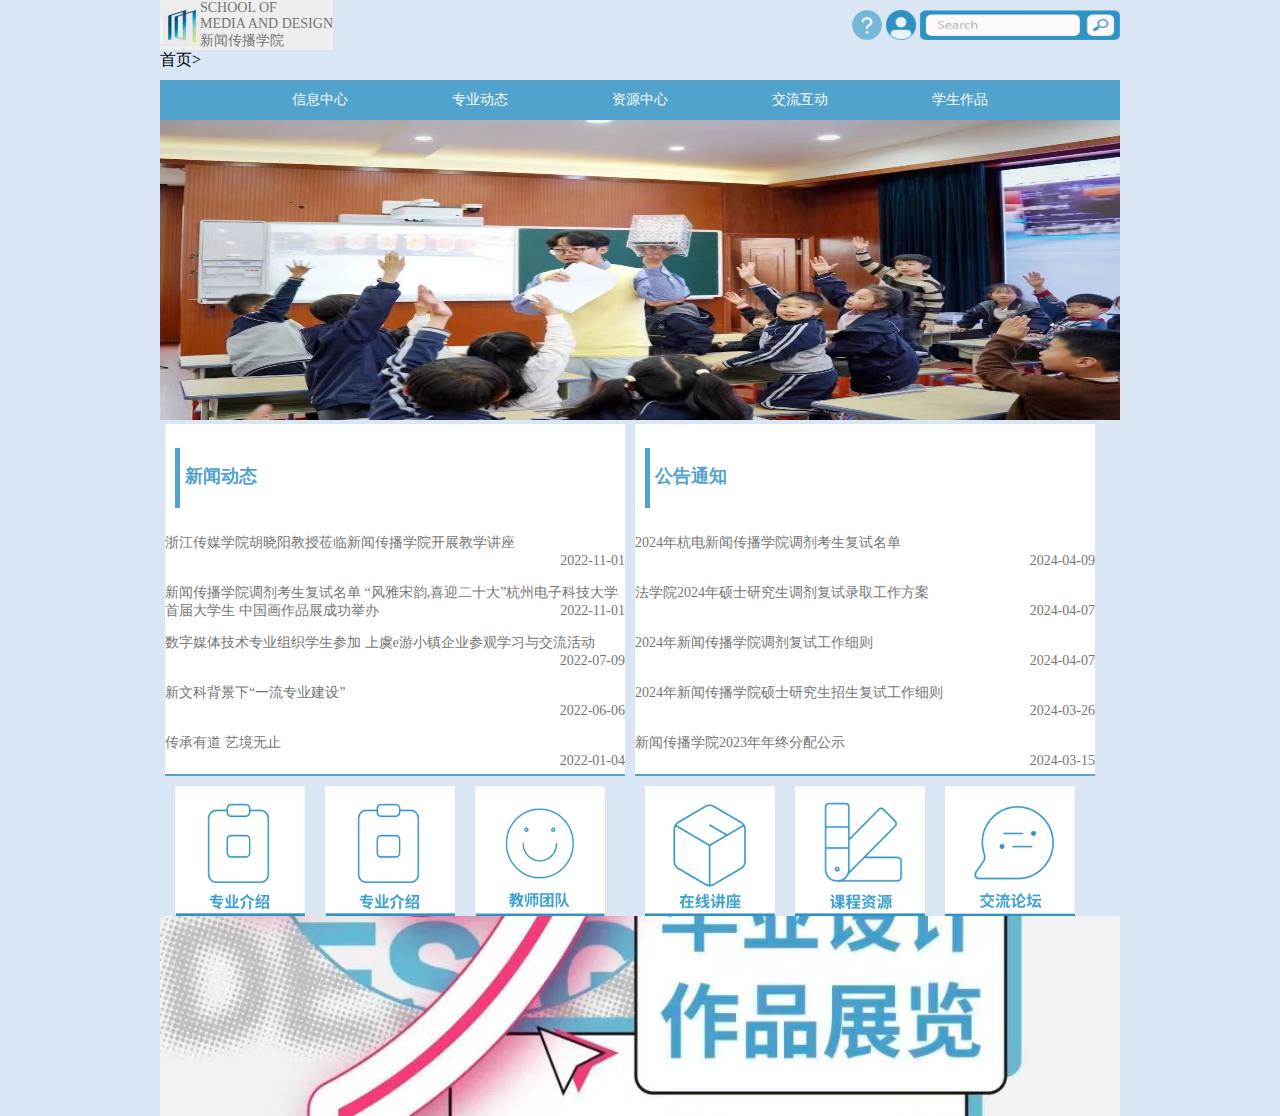
<file: index.html>
<!DOCTYPE html>
<html lang="en">
<head>
    <meta charset="UTF-8">
    <meta name="viewport" content="width=device-width, initial-scale=1.0">
    <title>新闻传播学院</title>
    <link rel="stylesheet" href="css/index.css">
</head>
<body>
    <div class="header">
        <div class="top">
            <div class="left">
                <div class="logo clearfix">
                    <img src="images/logo.jpg" alt="">
                    <p>SCHOOL OF <br>MEDIA AND DESIGN<br>
                        新闻传播学院
                    </p>
                </div>
            <p>首页></p>
            </div>
            <div class="right ">
                <img src="images/问号图标（透明底图）.png" alt="">
                <img src="images/登录图标（透明底图）.png" alt="">
                <img class="search" src="images/搜索框（透明底图）.png" alt="">
            </div>
        </div>
        <ul class="menu-list clearfix">
            <li><a href="index.html">信息中心</a>
                <ul class="child">
                    <li><a href="index.html">招生信息</a></li>
                    <li><a href="index.html">专业介绍</a></li>
                    <li><a href="index.html">教室团队</a></li>
                </ul>
            </li>
            <li><a href="info.html">专业动态</a>
                <ul class="child">
                    <li><a href="info.html">新闻动态</a></li>
                    <li><a href="info.html">学生活动</a></li>
                </ul>
            </li>
            <li><a href="#">资源中心</a>
                <ul class="child">
                    <li><a href="#">课程资料下载</a></li>
                    <li><a href="#">学术数据库</a></li>
                    <li><a href="#">在线图书馆</a></li>
                    <li><a href="#">讲座资源</a></li>
                </ul>
            </li>
            <li><a href="forum.html">交流互动</a>
                <ul class="child">
                    <li><a href="forum.html">论坛讨论区</a></li>
                    <li><a href="forum.html">问答系统</a></li>
                </ul>
            </li>
            <li><a href="works.html">学生作品</a>
                <ul class="child">
                    <li><a href="works.html">毕业设计</a></li>
                    <li><a href="works.html">竞赛作品</a></li>
                </ul>
            </li>
        </ul>
    </div>
    <div class="banner">
        <div class="main-img">
            <img src="images/微信图片_20240514192429.jpg" alt="">
            <!-- <div class="left">
                <img src="" alt="">
            </div>
            <div class="right">
                <img src="" alt="">
            </div> -->
        </div>
        <div class="new clearfix">
           <div class="act">
                <ul class="new-list">
                    <div class="top">
                        <h3 class="title">新闻动态</h3>
                    </div>
                    <li>
                        <span>浙江传媒学院胡晓阳教授莅临新闻传播学院开展教学讲座</span>
                        <p class="time">2022-11-01</p>
                    </li>
                    <li>
                        <span>新闻传播学院调剂考生复试名单
                            “风雅宋韵,喜迎二十大”杭州电子科技大学首届大学生 中国画作品展成功举办</span>
                        <p class="time">2022-11-01</p>
                    </li>
                    <li>
                        <span> 数字媒体技术专业组织学生参加 上虞e游小镇企业参观学习与交流活动</span>
                        <p class="time"> 2022-07-09</p>
                    </li>
                    <li>
                        <span>新文科背景下“一流专业建设”</span>
                        <p class="time">2022-06-06</p>
                    </li>
                    <li>
                        <span>传承有道 艺境无止</span>
                        <p class="time">2022-01-04</p>
                    </li>
                </ul>
                <ul class="img-list">
                    <li><img src="images/专业介绍.png" alt=""></li>
                    <li><img src="images/专业介绍.png" alt=""></li>
                    <li><img src="images/教师团队.png" alt=""></li>
                </ul>
           </div>
           <div class="notice">
            <ul class="new-list">
                <div class="top">
                    <h3 class="title">公告通知</h3>
                </div>
                <li>
                    <span>2024年杭电新闻传播学院调剂考生复试名单</span>
                    <p class="time"> 2024-04-09</p>
                </li>
                <li>
                    <span>法学院2024年硕士研究生调剂复试录取工作方案</span>
                    <p class="time">2024-04-07</p>

                </li>
                <li>
                    <span>2024年新闻传播学院调剂复试工作细则 </span>
                    <p class="time">2024-04-07</p>
                </li>
                <li>
                    <span>2024年新闻传播学院硕士研究生招生复试工作细则</span>
                    <p class="time">2024-03-26</p>
                </li>
                <li>
                    <span>新闻传播学院2023年年终分配公示 </span>
                    <p class="time">2024-03-15</p>
                </li>
            </ul>
            <ul class="img-list">
                <li><img src="images/在线讲座.png" alt=""></li>
                <li><img src="images/课程资源.png" alt=""></li>
                <li><img src="images/交流论坛.png" alt=""></li>
            </ul>
       </div>
      </div>
      <div class="img"></div>

    </div>
</body>
</html>
</file>
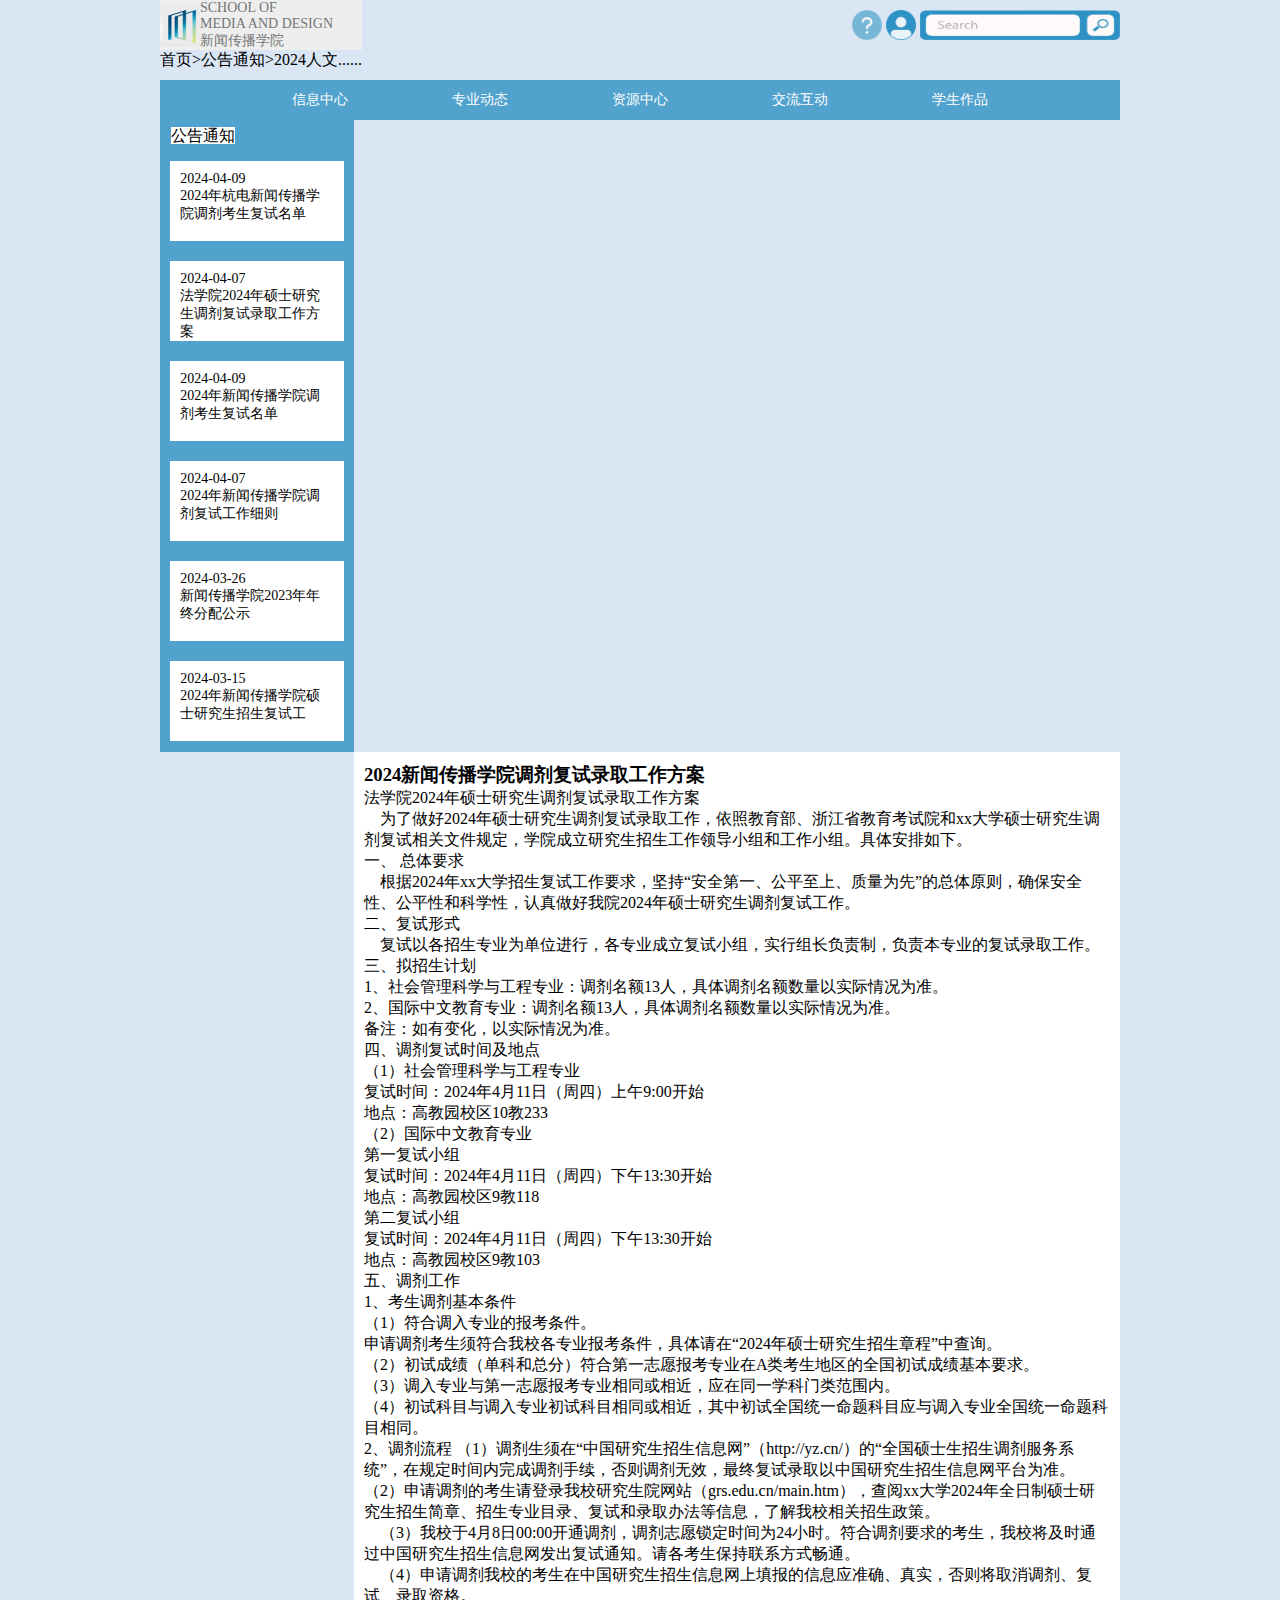
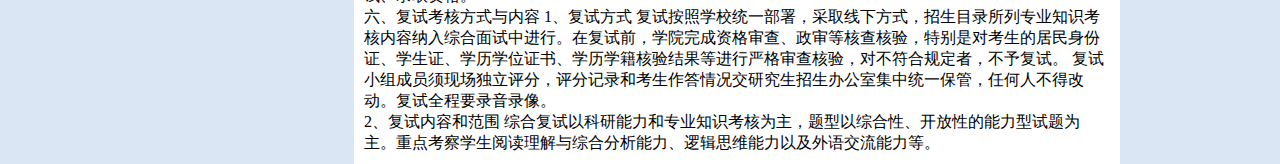
<file: info.html>
<!DOCTYPE html>
<html lang="en">

<head>
    <meta charset="UTF-8">
    <meta name="viewport" content="width=device-width, initial-scale=1.0">
    <title>新闻传播学院</title>
    <link rel="stylesheet" href="css/index.css">
    <link rel="stylesheet" href="css/info.css">
    <style>

    </style>
</head>

<body>
    <div class="header">
        <div class="top">
            <div class="left">
                <div class="logo clearfix">
                    <img src="images/logo.jpg" alt="">
                    <p>SCHOOL OF <br>MEDIA AND DESIGN<br>
                        新闻传播学院
                    </p>
                </div>
                <p>首页>公告通知>2024人文......</p>
            </div>
            <div class="right ">
                <img src="images/问号图标（透明底图）.png" alt="">
                <img src="images/登录图标（透明底图）.png" alt="">
                <img class="search" src="images/搜索框（透明底图）.png" alt="">
            </div>
        </div>
        <ul class="menu-list clearfix">
            <li><a href="index.html">信息中心</a>
                <ul class="child">
                    <li><a href="index.html">招生信息</a></li>
                    <li><a href="index.html">专业介绍</a></li>
                    <li><a href="index.html">教室团队</a></li>
                </ul>
            </li>
            <li><a href="info.html">专业动态</a>
                <ul class="child">
                    <li><a href="info.html">新闻动态</a></li>
                    <li><a href="info.html">学生活动</a></li>
                </ul>
            </li>
            <li><a href="#">资源中心</a>
                <ul class="child">
                    <li><a href="#">课程资料下载</a></li>
                    <li><a href="#">学术数据库</a></li>
                    <li><a href="#">在线图书馆</a></li>
                    <li><a href="#">讲座资源</a></li>
                </ul>
            </li>
            <li><a href="forum.html">交流互动</a>
                <ul class="child">
                    <li><a href="forum.html">论坛讨论区</a></li>
                    <li><a href="forum.html">问答系统</a></li>
                </ul>
            </li>
            <li><a href="works.html">学生作品</a>
                <ul class="child">
                    <li><a href="works.html">毕业设计</a></li>
                    <li><a href="works.html">竞赛作品</a></li>
                </ul>
            </li>
        </ul>
    </div>
    <div class="banner">

        <div class="left-ctn clearfix">
            <div class="top-list">
                <span>公告通知</span>
            </div>
            <ul class="list">
                <li>
                    <p>
                        <span>2024-04-09</span>
                        <br>
                        2024年杭电新闻传播学院调剂考生复试名单
                    </p>
                </li>
                <li>
                    <p>
                        <span>2024-04-07</span>
                        <br>
                        法学院2024年硕士研究生调剂复试录取工作方案
                    </p>
                </li>
                <li>
                    <p>
                        <span>2024-04-09</span>
                        <br>
                        2024年新闻传播学院调剂考生复试名单
                    </p>
                </li>
                <li>
                    <p>
                        <span>2024-04-07</span>
                        <br>
                        2024年新闻传播学院调剂复试工作细则
                    </p>
                </li>
                <li>
                    <p>
                        <span>2024-03-26</span>
                        <br>
                        新闻传播学院2023年年终分配公示
                    </p>
                </li>
                <li>
                    <p>
                        <span>2024-03-15</span>
                        <br>
                        2024年新闻传播学院硕士研究生招生复试工
                    </p>
                </li>
            </ul>
        </div>
        <div class="right-ctn clearfix">
            <h3 class="stitle">2024新闻传播学院调剂复试录取工作方案</h3>
            <p>
                法学院2024年硕士研究生调剂复试录取工作方案
<br>
&nbsp&nbsp&nbsp&nbsp为了做好2024年硕士研究生调剂复试录取工作，依照教育部、浙江省教育考试院和xx大学硕士研究生调剂复试相关文件规定，学院成立研究生招生工作领导小组和工作小组。具体安排如下。<br>
                一、	总体要求<br>
                &nbsp&nbsp&nbsp&nbsp根据2024年xx大学招生复试工作要求，坚持“安全第一、公平至上、质量为先”的总体原则，确保安全性、公平性和科学性，认真做好我院2024年硕士研究生调剂复试工作。<br>
                二、复试形式<br>
                &nbsp&nbsp&nbsp&nbsp复试以各招生专业为单位进行，各专业成立复试小组，实行组长负责制，负责本专业的复试录取工作。<br>
                三、拟招生计划<br>
                1、社会管理科学与工程专业：调剂名额13人，具体调剂名额数量以实际情况为准。<br>
                2、国际中文教育专业：调剂名额13人，具体调剂名额数量以实际情况为准。<br>
                备注：如有变化，以实际情况为准。<br>
                四、调剂复试时间及地点<br>
                （1）社会管理科学与工程专业<br>
                复试时间：2024年4月11日（周四）上午9:00开始<br>
                地点：高教园校区10教233<br>
                （2）国际中文教育专业<br>
                第一复试小组<br>
                复试时间：2024年4月11日（周四）下午13:30开始<br>
                地点：高教园校区9教118<br>
                第二复试小组<br>
                复试时间：2024年4月11日（周四）下午13:30开始<br>
                地点：高教园校区9教103<br>
                五、调剂工作<br>
                1、考生调剂基本条件<br>
                （1）符合调入专业的报考条件。<br>
                申请调剂考生须符合我校各专业报考条件，具体请在“2024年硕士研究生招生章程”中查询。<br>
                （2）初试成绩（单科和总分）符合第一志愿报考专业在A类考生地区的全国初试成绩基本要求。<br>
                （3）调入专业与第一志愿报考专业相同或相近，应在同一学科门类范围内。<br>
                （4）初试科目与调入专业初试科目相同或相近，其中初试全国统一命题科目应与调入专业全国统一命题科目相同。<br>
                2、调剂流程
                （1）调剂生须在“中国研究生招生信息网”（http://yz.cn/）的“全国硕士生招生调剂服务系统”，在规定时间内完成调剂手续，否则调剂无效，最终复试录取以中国研究生招生信息网平台为准。<br>
                （2）申请调剂的考生请登录我校研究生院网站（grs.edu.cn/main.htm），查阅xx大学2024年全日制硕士研究生招生简章、招生专业目录、复试和录取办法等信息，了解我校相关招生政策。<br>
                    （3）我校于4月8日00:00开通调剂，调剂志愿锁定时间为24小时。符合调剂要求的考生，我校将及时通过中国研究生招生信息网发出复试通知。请各考生保持联系方式畅通。<br>
                    （4）申请调剂我校的考生在中国研究生招生信息网上填报的信息应准确、真实，否则将取消调剂、复试、录取资格。<br>
                六、复试考核方式与内容
                1、复试方式
                复试按照学校统一部署，采取线下方式，招生目录所列专业知识考核内容纳入综合面试中进行。在复试前，学院完成资格审查、政审等核查核验，特别是对考生的居民身份证、学生证、学历学位证书、学历学籍核验结果等进行严格审查核验，对不符合规定者，不予复试。
                复试小组成员须现场独立评分，评分记录和考生作答情况交研究生招生办公室集中统一保管，任何人不得改动。复试全程要录音录像。<br>
                2、复试内容和范围
                综合复试以科研能力和专业知识考核为主，题型以综合性、开放性的能力型试题为主。重点考察学生阅读理解与综合分析能力、逻辑思维能力以及外语交流能力等。<br>

            </p>
        </div>

    </div>
</body>

</html>
</file>
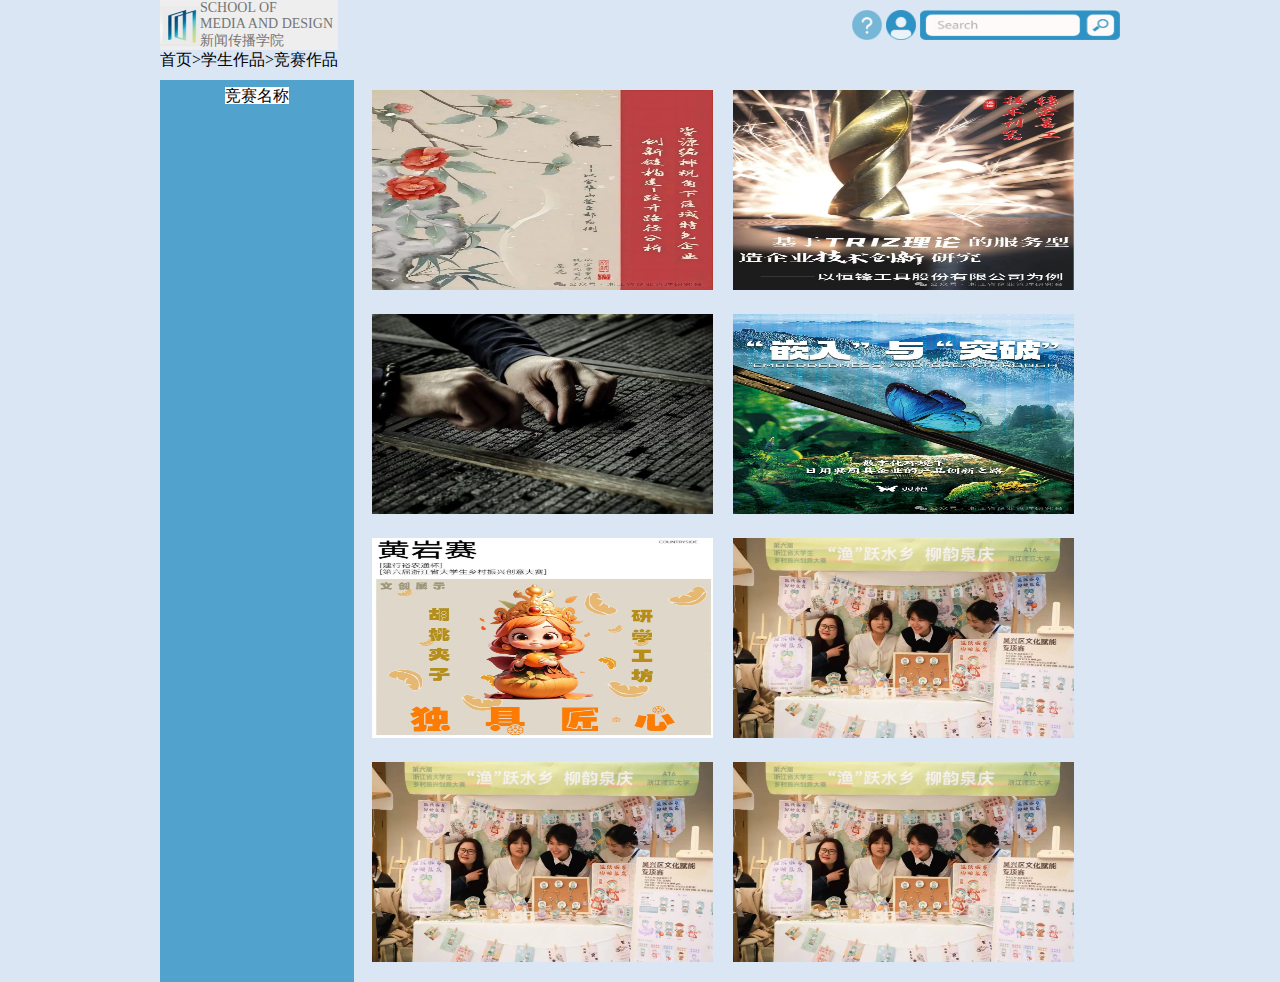
<file: works.html>
<!DOCTYPE html>
<html lang="en">

<head>
    <meta charset="UTF-8">
    <meta name="viewport" content="width=device-width, initial-scale=1.0">
    <title>新闻传播学院</title>
    <link rel="stylesheet" href="css/index.css">
    <link rel="stylesheet" href="css/works.css">
    <style>

    </style>
</head>

<body>
    <div class="header">
        <div class="top">
            <div class="left">
                <div class="logo clearfix">
                    <img src="images/logo.jpg" alt="">
                    <p>SCHOOL OF <br>MEDIA AND DESIGN<br>
                        新闻传播学院
                    </p>
                </div>
                <p>首页>学生作品>竞赛作品</p>
            </div>
            <div class="right ">
                <img src="images/问号图标（透明底图）.png" alt="">
                <img src="images/登录图标（透明底图）.png" alt="">
                <img class="search" src="images/搜索框（透明底图）.png" alt="">
            </div>
        </div>
    </div>
    <div class="banner">
        <div class="left-ctn clearfix">
            <div class="top-list">
                <span>竞赛名称</span>
            </div>
        </div>
        <ul class="right-ctn clearfix">
            <li>
                <img src="images/微信图片_20240514233324.jpg" alt="">
            </li>
            <li>
                <img src="images/微信图片_20240514233320.png" alt="">
            </li>
            <li>
                <img src="images/微信图片_20240420220432.jpg" alt="">
            </li>
            <li>
                <img src="images/微信图片_20240514233316.jpg" alt="">
            </li>
            <li>
                <img src="images/微信图片_20240514233328.jpg" alt="">
            </li>
            <li>
                <img src="images/微信图片_20240514233332.jpg" alt="">
            </li>
            <li>
                <img src="images/微信图片_20240514233332.jpg" alt="">
            </li>
            <li>
                <img src="images/微信图片_20240514233332.jpg" alt="">
            </li>
        </ul>

    </div>
</body>

</html>
</file>
<file: css/index.css>
body{
    font-family: '微软雅黑';
    background-color: #DAE6F4;
}
*{
    margin: 0;
    padding: 0;
}
ul{
    list-style: none;
}
a{
    text-decoration: none;
}
.clearfix::before,.clearfix::after{
    content: '';
    clear: both;
    display: table;
}
.header{
    width: 960px;
    margin: 0 auto;
}
.top{
    height: 60px;
}
.top .left{
    float: left;
}
.top .left .logo{
    background-color: #eee;
}
.top .left .logo img{
    float: left;
    width: 40px;
    height: 40px;
    margin-top: 6px;
}
.top .left .logo p{
    font-size: 14px;
    color: #757575;
    float: left;
}
.top .right{
    float: right;
}
.top .right img{
    width: 30px;
    height: 30px;
    margin-top: 10px;
}
.top .search{
    width: 200px !important;
}
.menu-list {
    height:40px;
    background-color:#51A2CD ;
    margin-top: 20px;
    display: flex;
    justify-content: center;
}
.menu-list li{
    width:160px;
    line-height: 40px;
    text-align: center;
    position: relative;
    overflow: hidden;
}
.menu-list > li:hover{
    height: 200px;
}
.menu-list > li:hover .child{
    height: 200px;
    transition: all 0.2s;
    background-color: #ffffff;
     position: relative;
    z-index: 99;
    opacity: 1.5;
}
.menu-list > li:hover .child a{
    color: #757575;
}
.menu-list .child{
    height: 0;
    transition: all 0.2s;
}
.menu-list li a{
    display: block;
    color: #fff;
    font-size: 14px;
}
.banner{
    width: 960px;
    margin:0 auto;
}
.main-img img{
    width: 100%;
    height: 300px;
}
.new .act,.new .notice{
    width: 460px;
    float: left;
    margin: 0 5px ;
}
.title{
    color: #51A2CD;
    font-size: 18px;
    position: relative;
    margin-top: 20px;
    margin-left: 20px;
}
.title::before{
    content: '';
    display: inline-block;
    width: 5px;
    height: 60px;
    background-color: #51A2CD;
    left: -10px;
    bottom: -20px;
    position: absolute;

}
.new .new-list{
    height: 330px;
    background-color: #fff;
    padding-top: 20px;
    border-bottom: 2px solid #51A2CD;
}
.new .img-list{
    margin-top: 10px;
}
.new .img-list img{
    width: 130px;
    height: 130px;
    float: left;
    margin: 0 10px;
}
.new .new-list li{
    position: relative;
    color: #757575;
    height: 40px;
    font-size: 14px;
    margin-top: 10px;
}
.new .new-list .time{
    position: absolute;
    right: 0;
    bottom: 5px;
}
.banner .img{
    background-image: url('../images/微信图片_20240514220833.jpg');
    background-repeat: no-repeat;
    background-position: center;
    background-size: cover;
    width: 100%;
    height: 200px;
}
</file>
<file: css/info.css>
.banner{
    background-color: #fff;
}
.left-ctn{
    float: left;
    width: 20%;
    border: 1px solid #51A2CD;
    background-color: #51A2CD;
}
.right-ctn{
    float: right;
    width: 79.8%;
    box-sizing: border-box;
}
.top-list{
    line-height: 30px;
    text-align: left;
    padding-left: 10px;
    background-color: #51A2CD;
}
.top-list span{
    background-color: #fff;
}
.list{
    font-size: 14px;
    display: flex;
    align-items: center;
    flex-direction: column;
}

.list li{
    width: 80%;
    font-size: 14px;
    padding-left: 20px;
    padding: 10px;
    height: 60px;
    background-color: #fff;
    margin: 10px 0;
    position: relative;
}

.right-ctn{
    background-color: #fff;
    padding: 10px;
    box-sizing: border-box;
    column-rule: #75757568;
}
.right-ctn .lists
.stitle{
    text-align: center;
}
</file>
<file: css/works.css>
.banner{
    margin-top:20px;
    background-color: #fff;
}
.left-ctn{
    float: left;
    width: 20%;
    height: 900px;
    border: 1px solid #51A2CD;
    background-color: #51A2CD;
}
.right-ctn{
    float: right;
    width: 79%;
}
.top-list{
    line-height: 30px;
    text-align: center;
    background-color: #51A2CD;
}
.top-list span{
    background-color: #fff;
}
.list{
    font-size: 14px;
}
.list li{
    line-height: 30px;
    padding-left: 20px;
    padding: 10px;
}
.right-ctn .head{
    width: 30px;
    height: 30px;
    border-radius: 50%;
}
.right-ctn li{
    border-radius: 10px;
    width: 45%;
    float: left;
    margin: 10px 10px;
}
.right-ctn li img{
    width: 100%;
    height: 200px;
}
.tip{
    border: 1px solid orange;
    color: orange;
}
.status{
    background-color: rgb(207, 63, 63);
    color: red;
}
</file>
